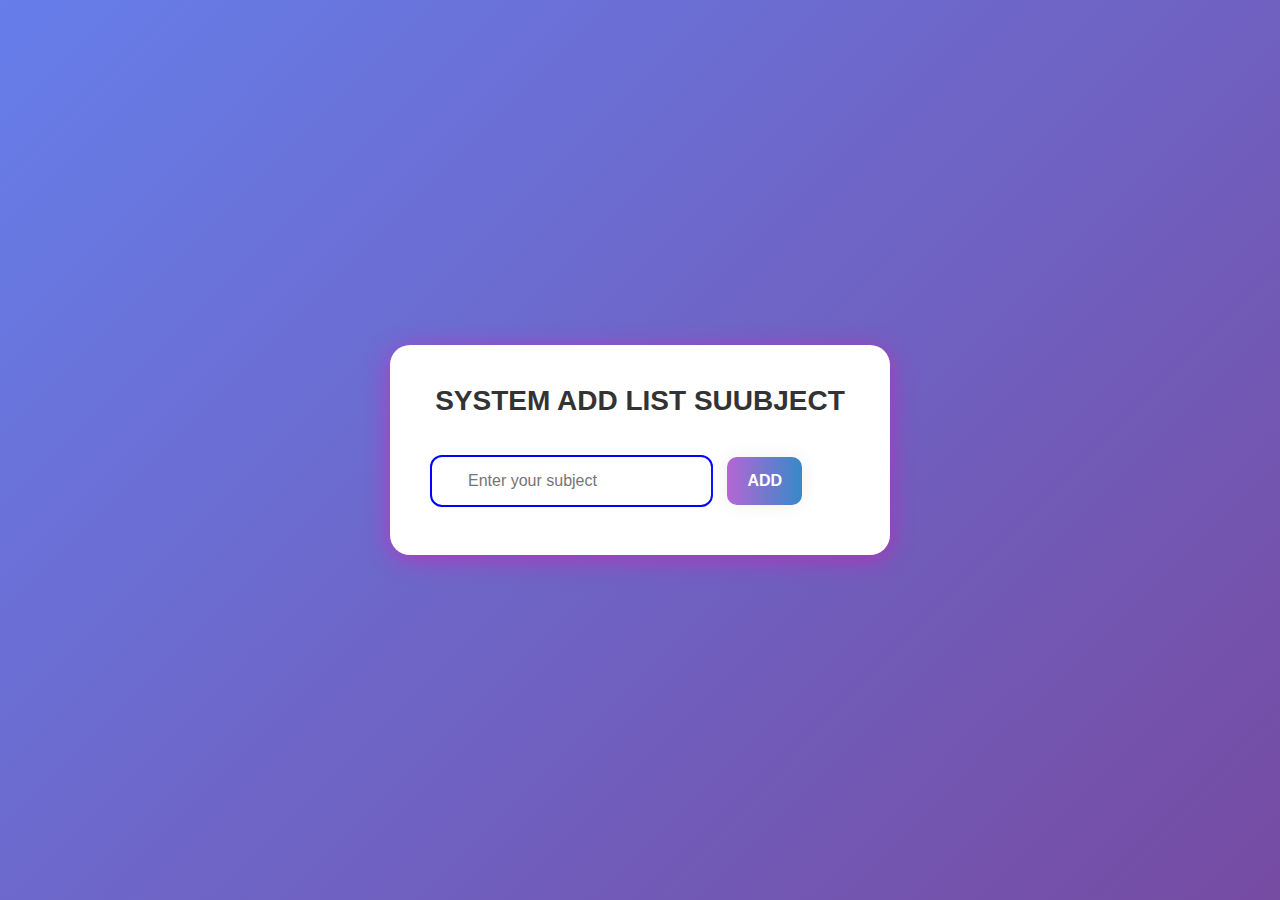
<file: addlist.html>
<!DOCTYPE html>
<html lang="en">
<head>
    <meta charset="UTF-8">
    <meta name="viewport" content="width=device-width, initial-scale=1.0">
    <title>Add List Subject</title>
    <link rel="stylesheet" href="/addlist.css">
</head>
<body>
    <div class="container">
        <h2>SYSTEM ADD LIST SUUBJECT</h2>
        <input type="text" id="subject"
        placeholder="Enter your subject">
        <button  onclick="addSubject()" type="submit">Add</button>
        <ul id="listsubject">

        </ul>
    </div>
</body>
<script src="/addlist.js"></script>
</html>
</file>
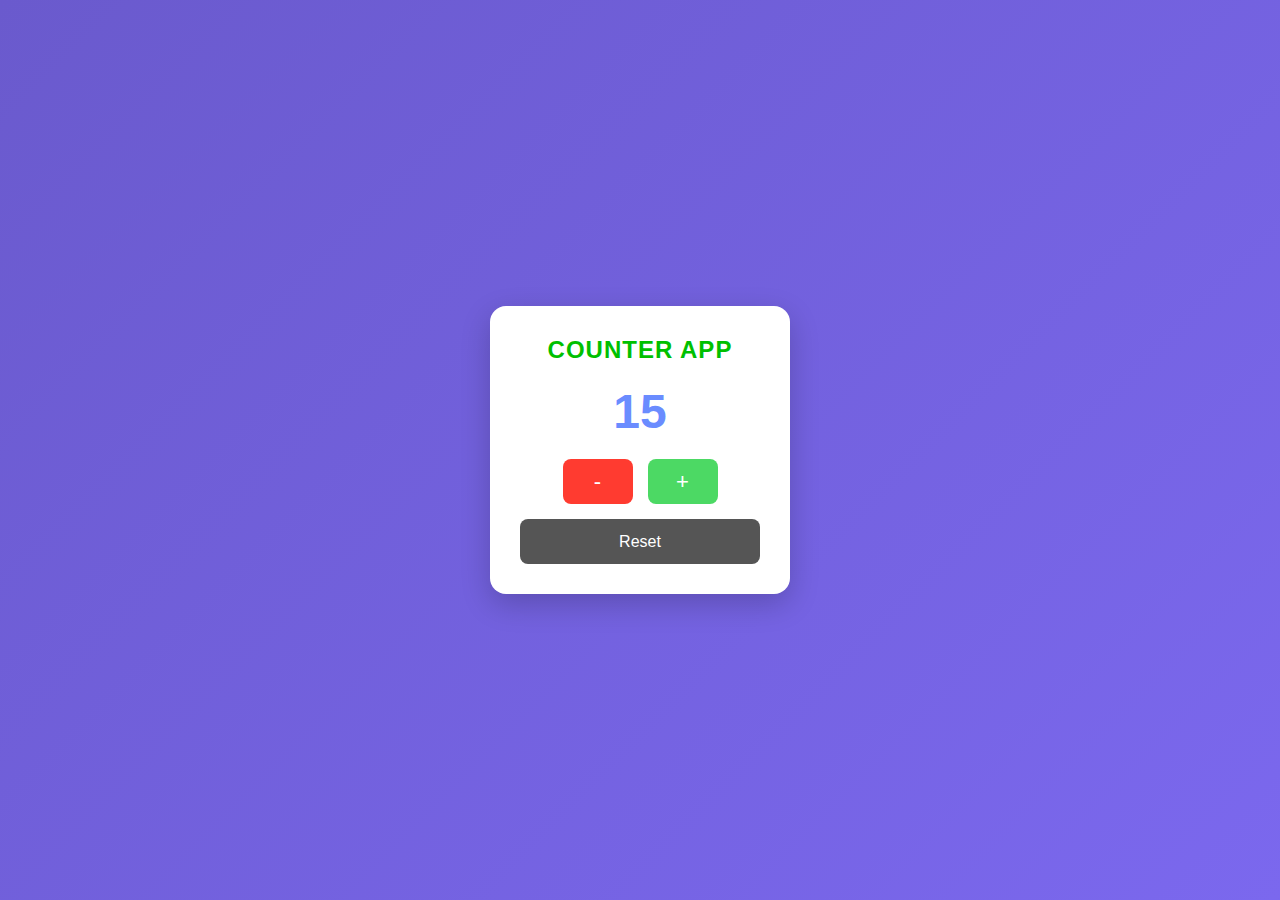
<file: Count.html>
<!-- <!DOCTYPE html>
<html lang="en">
<head>
    <meta charset="UTF-8">
    <meta name="viewport" content="width=device-width, initial-scale=1.0">
    <title>CountNumber</title>
    <link rel="stylesheet" href="/Count.css">
</head>
<body>
    <div class="Circle">
        <h1>counter app</h1>
        <button id="dok">-</button>
        <button id="plus">+</button>
        <button id="Reset">Reset</button>
    </div>
</body>
<script src="/count.js"></script>
</html> -->




<!DOCTYPE html>
<html lang="en">
<head>
  <meta charset="UTF-8">
  <title>Counter App</title>
  <link rel="stylesheet" href="/Count.css">
</head>
<body>

  <div class="card">
    <h2>COUNTER APP</h2>
    <div id="count">15</div>

    <div class="btn-group">
      <button class="btn minus" onclick="decrease()">-</button>
      <button class="btn plus" onclick="increase()">+</button>
    </div>

    <button class="reset" onclick="reset()">Reset</button>
  </div>

  <script src="/count.js"></script>
</body>
</html>
</file>
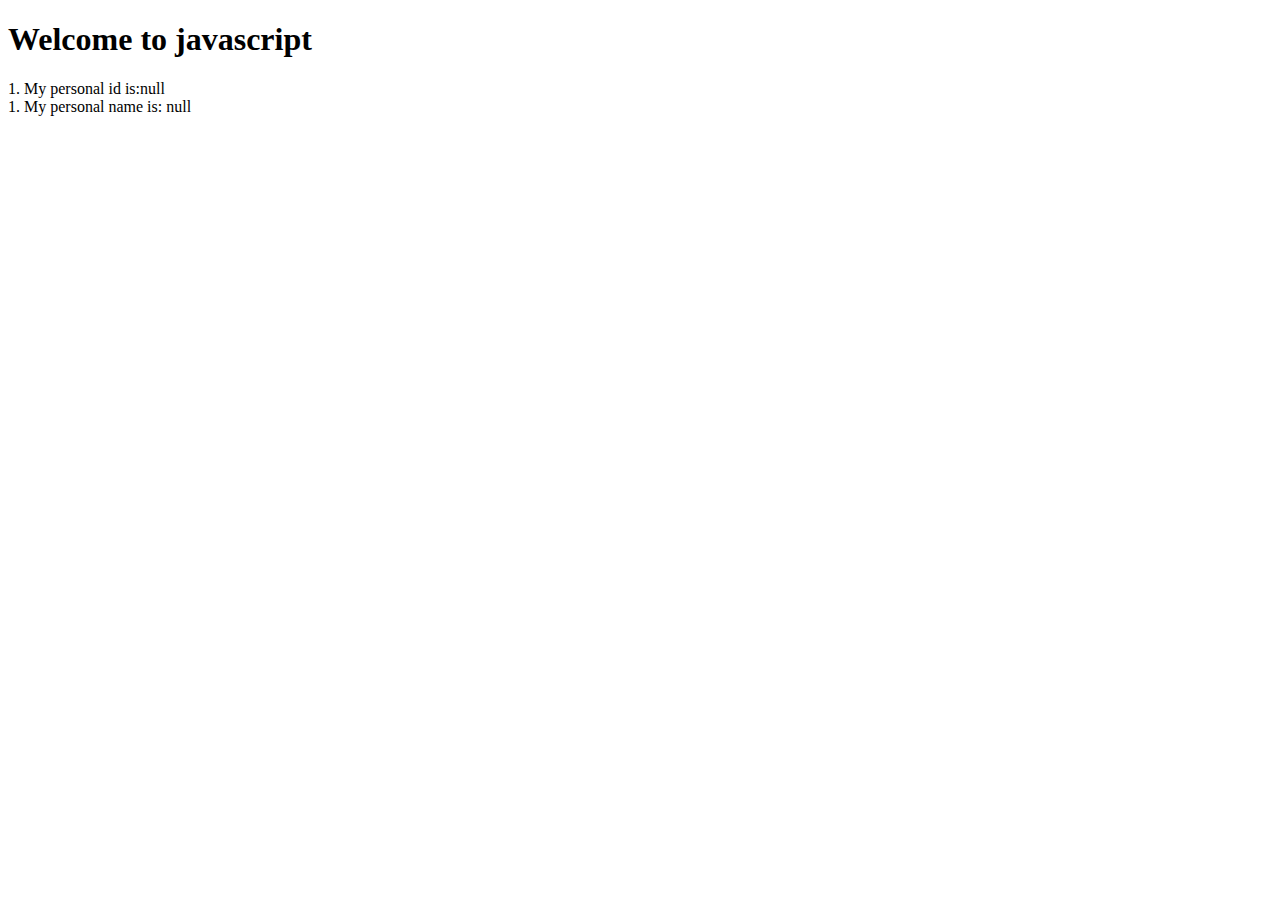
<file: html/userinput.html>
<!DOCTYPE html>
<html lang="en">
<head>
    <meta charset="UTF-8">
    <meta name="viewport" content="width=device-width, initial-scale=1.0">
    <title>user input</title>
</head>
<body>
    <h1>Welcome to javascript</h1>
</body>
<script src="/javascript/userinput.js"></script>
</html>
</file>
<file: addlist.css>
* {
    margin: 0;
    padding: 0;
    box-sizing: border-box;
}
body {
    font-family: 'Segoe UI', Tahoma, Geneva, Verdana, sans-serif;
    background: linear-gradient(135deg, #667eea 0%, #764ba2 100%);
    min-height: 100vh;
    display: flex;
    justify-content: center;
    align-items: center;
    padding: 20px;
}
.container {
    background: white;
    border-radius: 20px;
    padding: 40px;
    box-shadow: 0 4px 25px rgba(255, 0, 183, 0.458);
    width: 100%;
    max-width: 500px;
    animation: slideIn 0.5s ease-out;
}
@keyframes slideIn {
    from {
        opacity: 0;
        transform: translateY(-30px);
    }
    to {
        opacity: 1;
        transform: translateY(0);
    }
}

h2 {
    color: #333;
    margin-bottom: 30px;
    text-align: center;
    font-size: 28px;
    font-weight: 600;
}

.input-group {
    display: flex;
    gap: 10px;
    margin-bottom: 0px;
}

#subject {
    flex: 1;
    padding: 15px 36px;
    border: 2px solid #0004ff;
    border-radius: 12px;
    font-size: 16px;
    transition: all 0.3s ease;
    outline: none;
}

#subject:focus {
    border-color: #c41b9f;
    box-shadow: 0 0 0 3px rgba(102, 126, 234, 0.1);
}
button {
    background-image: linear-gradient(to right, #b566d4 0%, #348AC7  51%, #583daa  100%);
    color: white;            
    box-shadow: 0 0 20px #eee;
    margin: 10px;   
    padding: 15px 20px;
    text-align: center;
    text-transform: uppercase;
    transition: 0.5s;
    background-size: 200% auto;
    color: white;            
    box-shadow: 0 0 20px #eee;
    border: none;
    border-radius: 10px;
    font-size: 16px;
    font-weight: 600;
    cursor: pointer;
    transition: all 0.3s ease;
    outline: none;
}

button:hover {
     background-position: right center; 
    color: #fff;
    text-decoration: none;
}

button:active {
    transform: translateY(0);
}
#listsubject {
  list-style: none;
  max-height: 400px;
  overflow-y: auto;
  display: flex;
  flex-direction: column;
  gap: 9px;
  padding-right: 10px;
  padding-left: 0;
}

#listsubject li {
  display: flex;
  align-items: center;
  gap: 12px;
  padding: 14px;
  background: #f8f8ff;
  border-radius: 14px;
}

#listsubject li span {
  flex: 1;           
  min-width: 0;         
  white-space: normal;  
  word-break: break-word;
  line-height: 1.4;
}

#listsubject li button {
  flex-shrink: 0;       
}

#listsubject::-webkit-scrollbar {
    width: 8px;
}
#listsubject li {
    background: #f8f9ff;
    padding: 15px 20px;
    border-radius: 12px;
    display: flex;
    justify-content: space-between;
    align-items: center;
    transition: all 0.3s ease;
    animation: fadeIn 0.5s ease-out;
    border-left: 4px solid #be05e8;
}

@keyframes fadeIn {
    from {
        opacity: 0;
        transform: translateX(-20px);
    }
    to {
        opacity: 1;
        transform: translateX(0);
    }
}

#listsubject li:hover {
    background: #0022ff95;
    transform: translateX(5px);
}

.delete-btn {
    background: #ff4757;
    color: white;
    border: none;
    padding: 8px 15px;
    border-radius: 8px;
    cursor: pointer;
    font-size: 14px;
    transition: all 0.3s ease;
    box-shadow: 0 2px 8px rgba(255, 71, 87, 0.3);
}

.delete-btn:hover {
    background: #ff3838;
    transform: scale(1.05);
}

.empty-state {
    text-align: center;
    color: #999;
    padding: 40px 20px;
    font-size: 16px;
}

@media (max-width: 600px) {
    .container {
        padding: 30px 20px;
    }

    h2 {
        font-size: 24px;
    }

    .input-group {
        flex-direction: column;
    }

    button {
        width: 100%;
    }
}
</file>
<file: Count.css>
/* *{
    margin: 0;
    padding: 0;
}
body{
    background-color: rgb(202, 101, 202);
}

.Circle{
    background-color: rgb(255, 255, 255);
    width: 255px;
    height: auto;
    border-radius: 9px;
    justify-content: center;
    display: block;

}
h1{
    text-transform: uppercase;
} */


* {
  margin: 0;
  padding: 0;
  box-sizing: border-box;
  font-family: Arial, sans-serif;
}

body {
  height: 100vh;
  background: linear-gradient(135deg, #6a5acd, #7b68ee);
  display: flex;
  justify-content: center;
  align-items: center;
}

.card {
  background: #fff;
  width: 300px;
  padding: 30px;
  border-radius: 16px;
  text-align: center;
  box-shadow: 0 10px 30px rgba(0, 0, 0, 0.2);
}

.card h2 {
  color: #00c000;
  margin-bottom: 20px;
  letter-spacing: 1px;
}

#count {
  font-size: 48px;
  color: #6a8cff;
  margin-bottom: 20px;
  font-weight: bold;
}

.btn-group {
  display: flex;
  gap: 15px;
  justify-content: center;
  margin-bottom: 15px;
}

.btn {
  width: 70px;
  height: 45px;
  font-size: 22px;
  border: none;
  border-radius: 8px;
  color: #fff;
  cursor: pointer;
}

.minus {
  background: #ff3b30;
}

.plus {
  background: #4cd964;
}

.reset {
  width: 100%;
  height: 45px;
  background: #555;
  color: #fff;
  border: none;
  border-radius: 8px;
  cursor: pointer;
  font-size: 16px;
}

.btn:hover,
.reset:hover {
  opacity: 0.9;
}
</file>
